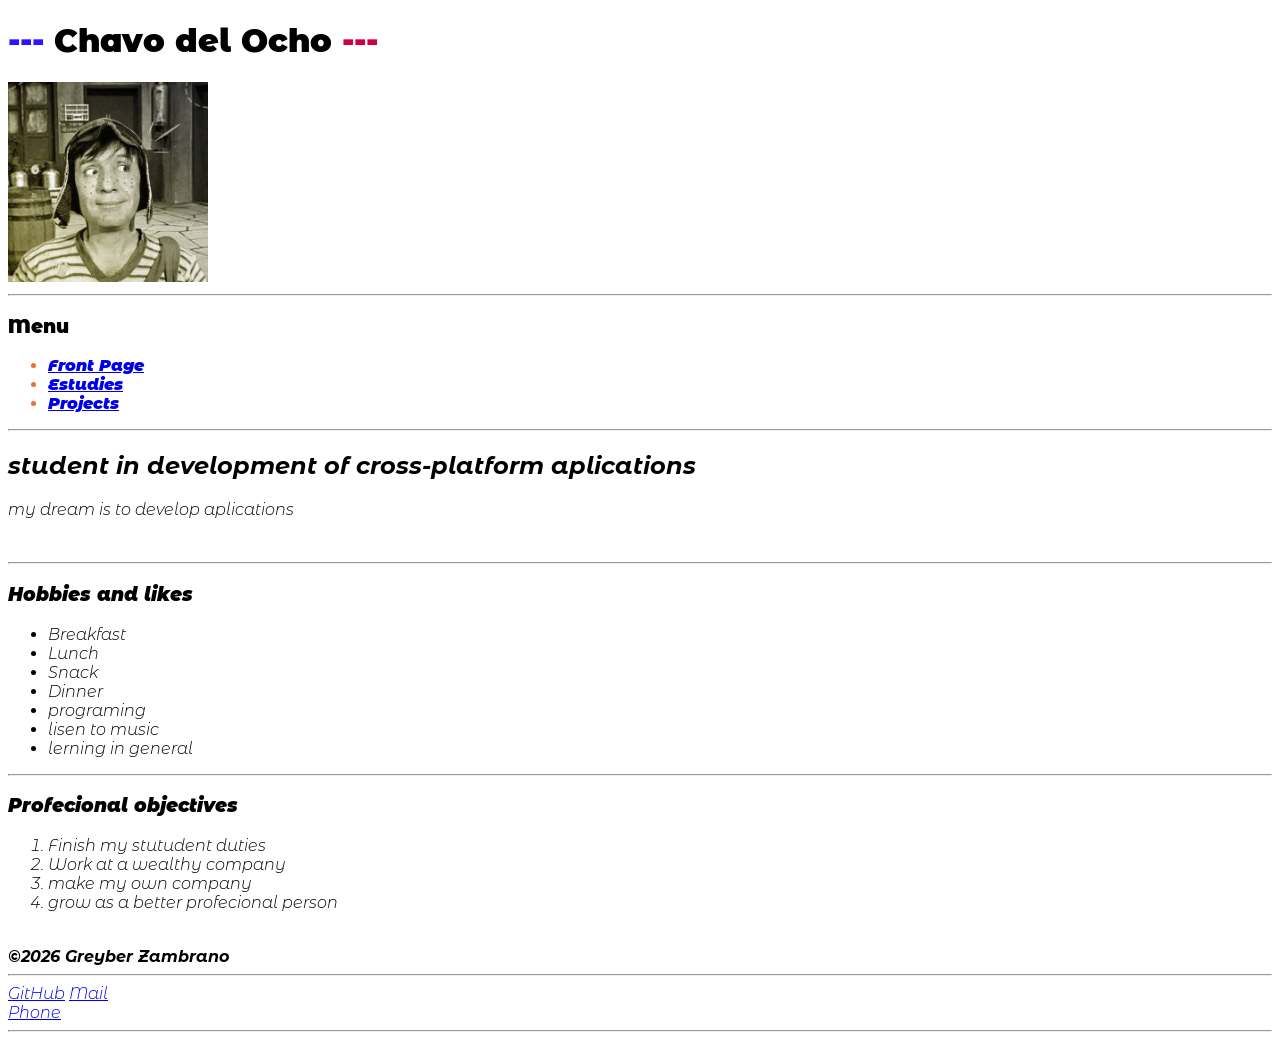
<file: index.html>
<!DOCTYPE html>
<html lang='en'>
<head>
    <meta charset="UTF-8">
    <title>CV of chavo del Ocho</title>
    <link rel="stylesheet" href="./global.css">
</head>
<body>
    <h1 class="title">Chavo del Ocho</h1>
    <img src="./images/main/chavo_del_ocho.jpg" width="200">
    <hr>
    <h3 class="subtitle">Menu</h3>
    <nav id="menu">
        <ul>
            <li><a target="_blank"  href="./index.html         ">
                    Front Page</a></li>
            <li><a target="_blank"  href="./sites/studies.html ">
                    Estudies  </a></li>
            <li><a target="_blank"  href="./sites/projects.html">
                    Projects  </a></li>
        </ul>
    <nav>
    <hr>
    <h2>student in development of cross-platform aplications</h2>
    <p>my dream is to develop aplications</p> 
    &nbsp;
    <hr>
    <h3 class="subtitle">Hobbies and likes</h3>
    <ul>
        <li>Breakfast</li>
        <li>Lunch</li>
        <li>Snack</li>
        <li>Dinner</li>
        <li>programing</li>
        <li>lisen to music</li>
        <li>lerning in general</li>
    </ul>
    <hr>
    <h3 class="subtitle">Profecional objectives</h3>
    <ol>
        <li>Finish my stutudent duties</li>
        <li>Work at a wealthy company</li>
        <li>make my own company</li>
        <li>grow as a better profecional person</li>
    </ol>
    <br>
    <footer>
        <strong> ©2026 Greyber Zambrano
        </strong>
    <hr>
    <a target="_blank" href="https://github.com/GreyberZambrano2007" >
    GitHub</a>
    <a href="mailto:gzambrano@iesesteveterradas.cat ">
    Mail</a>
    <br>
    <a href="tel:+34673808589">
    Phone</a>
    <hr>
    </footer>
</body>
</html>
</file>
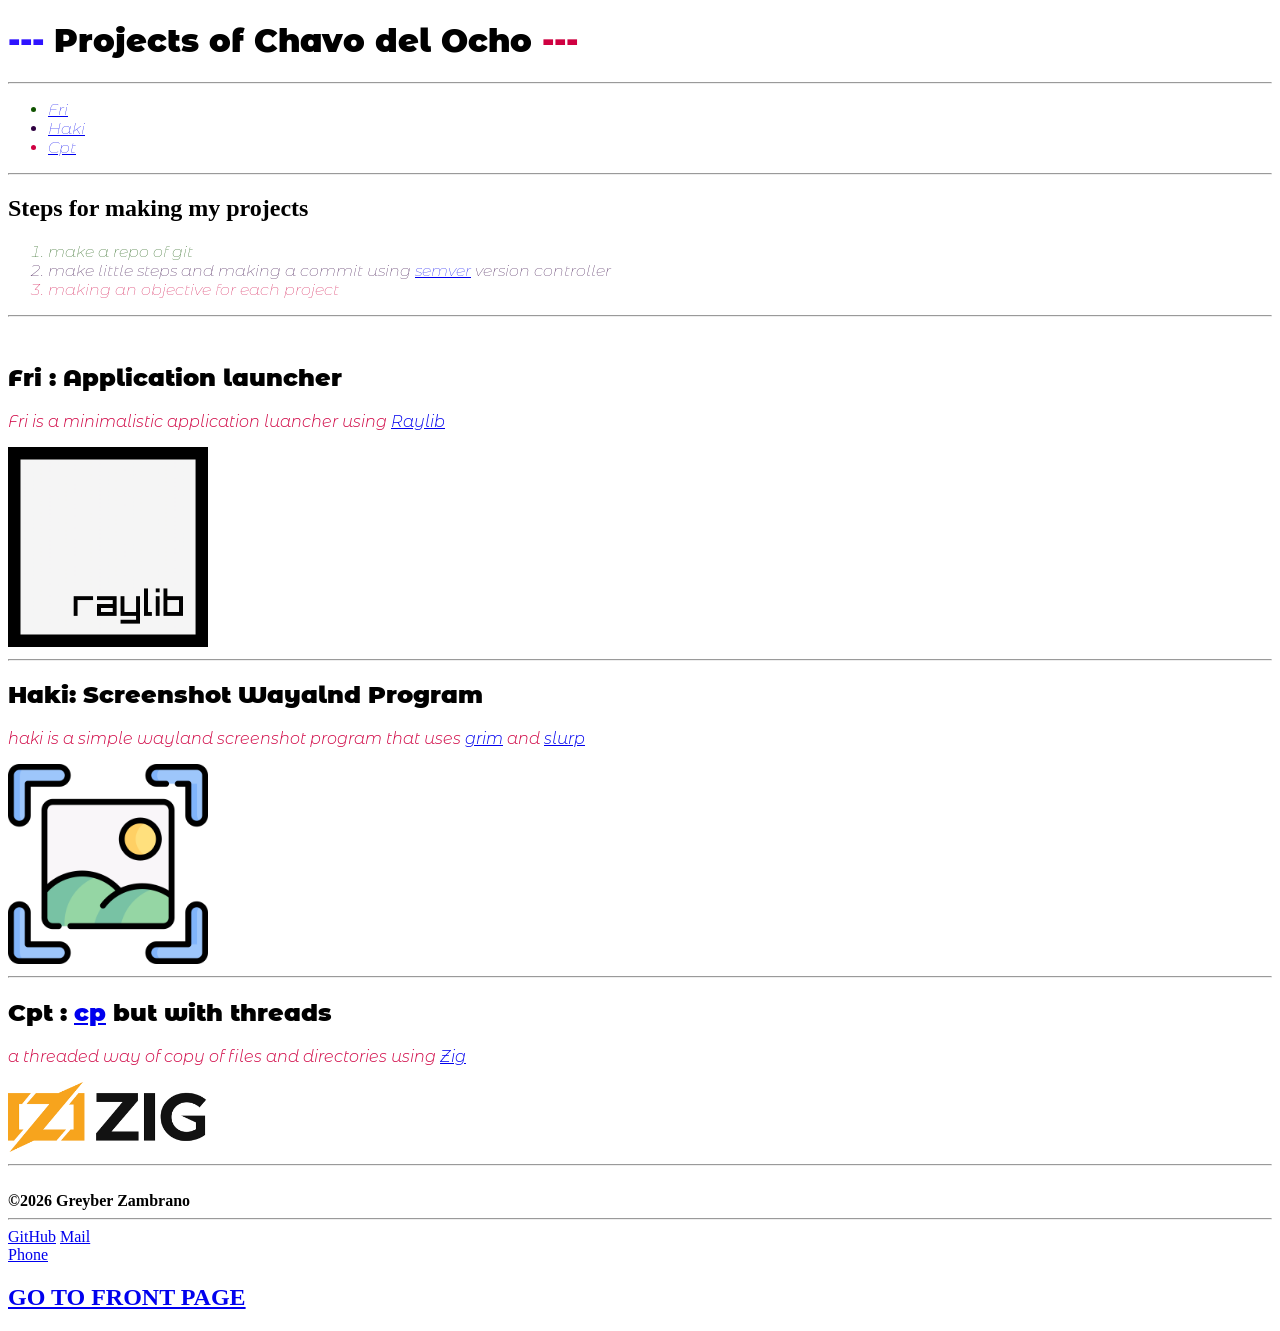
<file: sites/projects.html>
<!DOCTYPE html>
<html lang='en'>
<head>
    <meta charset="UTF-8">
    <title>projects of chavo del Ocho</title>
    <link rel="stylesheet" href="../global.css">
</head>
<body>
    <h1 class="title">Projects of Chavo del Ocho</h1>
    <hr>
    <ul class="list">
        <li><a href="#fri">Fri</a></li>
        <li><a href="#haki">Haki</a></li>
        <li><a href="#cpt">Cpt</a></li>
    </ul>
    <hr>
    <h2>Steps for making my projects</h2>
    <ol class="list">
        <li>make a repo of git</li>
        <li>make little steps and making a commit using
            <a target="_blank" href="https://semver.org/">semver</a> version controller</li>
        <li>making an objective for each project</li>
    </ol>
    <hr>
    <br>
    <h2 id="fri">Fri : Application launcher</h2>
    <p id="fri-text">Fri is a minimalistic application luancher using 
    <a target="_blank" href="https://www.raylib.com/">Raylib</a>
    </p>
    <img src="../images/projects/raylib_logo.png" width="200">
    <hr>
    <h2 id="haki">Haki: Screenshot Wayalnd Program</h2>
    <p id="haki-text">haki is a simple wayland screenshot program that uses 
    <a target="_blank" href="https://gitlab.freedesktop.org/emersion/grim">grim</a> and 
    <a target="_blank" href="https://github.com/emersion/slurp">slurp</a>
    </p>
    <img src="../images/projects/screenshot_logo.png" width="200">
    <hr>
    <h2 id="cpt">Cpt : 
        <a target="_blank" href="https://github.com/coreutils/coreutils/blob/master/src/cp.c">cp</a>
        but with threads </h2>
    <p id="cpt-text"> a threaded way of copy of files and directories using 
    <a target="_blank"  href="https://ziglang.org/">Zig</a>
    </p>
    <img src="../images/projects/zig_logo.png" width="200">
    <hr>
    <br>
    <footer>
    <strong> ©2026 Greyber Zambrano
        </strong>
    <hr>
    <a target="_blank" href="https://github.com/GreyberZambrano2007" >
    GitHub</a>
    <a href="mailto:gzambrano@iesesteveterradas.cat ">
    Mail</a>
    <br>
    <a href="tel:+34673808589">
    Phone</a>
    <h2><a target="_blank"  href="../index.html">GO TO FRONT PAGE</a></h2>
    </footer>
</body>
</html>
</file>
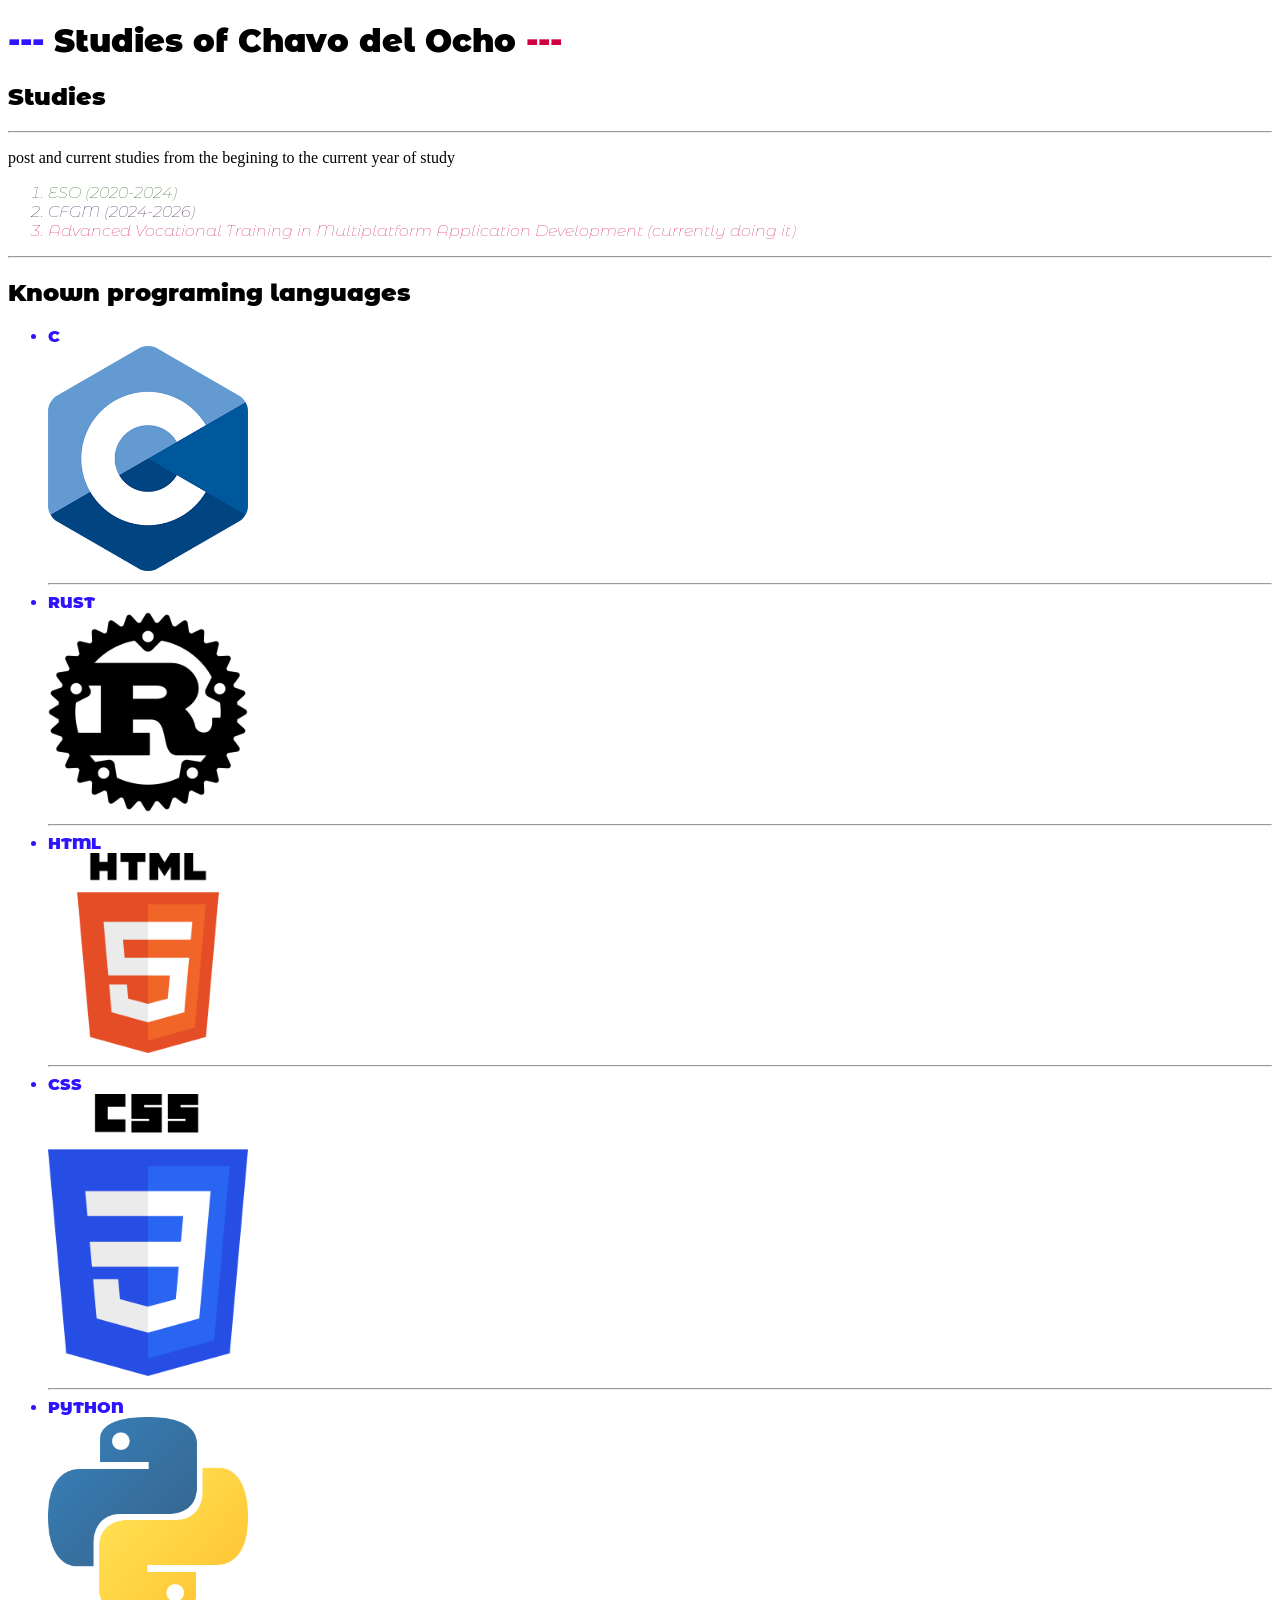
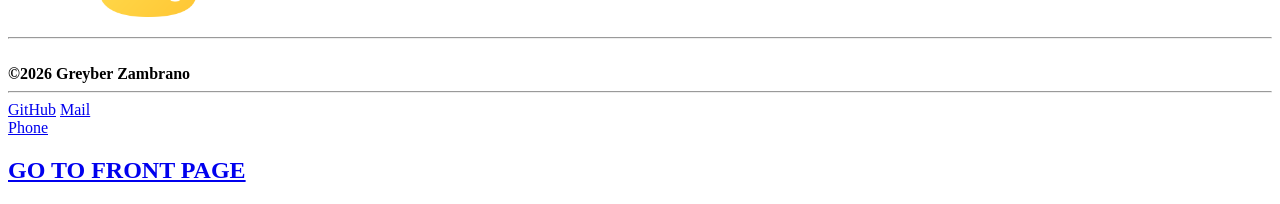
<file: sites/studies.html>
<!DOCTYPE html>
<html lang='en'>
<head>
    <meta charset="UTF-8">
    <title>Studies of chavo del Ocho</title>
    <link rel="stylesheet" href="../global.css">
</head>
<body>
    <h1 class="title">Studies of Chavo del Ocho</h1>
    <h2 class="subtitle">Studies</h2>
    <hr>
    <p  id="text"> post and current studies from the begining to 
    the current year of study</p>
    <ol class="list">
       <li> ESO  (2020-2024)</li>
       <li> CFGM (2024-2026)</li>
       <li> Advanced Vocational Training in Multiplatform Application Development (currently doing it)</li>
    </ol>
    <hr>
    <h2 class="subtitle"> Known programing languages </h2>
    <ul>
        <li class="langsub">C</li>
        <img src="../images/studies/c_logo.png" width="200">
        <hr>
        <li class="langsub">RUST</li>
        <img src="../images/studies/rust_logo.webp" width="200">
        <hr>
        <li class="langsub">HTML</li>
        <img src="../images/studies/html_logo.webp" width="200">
        <hr>
        <li class="langsub">CSS</li>
        <img src="../images/studies/css_logo.webp" width="200">
        <hr>
        <li class="langsub">PYTHON</li>
        <img src="../images/studies/python_logo.webp" width="200">
    </ul>
    <hr>
    <br>
    <footer>
    <strong> ©2026 Greyber Zambrano
        </strong>
    <hr>
    <a target="_blank" href="https://github.com/GreyberZambrano2007" >
    GitHub</a>
    <a href="mailto:gzambrano@iesesteveterradas.cat ">
    Mail</a>
    <br>
    <a href="tel:+34673808589">
    Phone</a>
    <h2><a target="_blank"  href="../index.html">GO TO FRONT PAGE</a></h2>
    </footer>
</body>
</html>
</file>
<file: global.css>
@import url('https://fonts.googleapis.com/css2?family=Caveat:wght@500&family=Montserrat+Alternates:ital,wght@0,100;0,200;0,300;0,400;0,500;0,600;0,700;0,800;0,900;1,100;1,200;1,300;1,400;1,500;1,600;1,700;1,800;1,900&display=swap');

.subtitle,
.title,
#fri,
#haki,
#cpt {
  font-family: "Montserrat Alternates", sans-serif;
  font-weight: 900;
}
.langsub {
  font-family: "Montserrat Alternates", sans-serif;
  font-weight: 900;
  color: #2e13ff;
}
.list {
  font-family: "Montserrat Alternates", sans-serif;
  font-weight: 100;
  font-style: italic;
  color: #2f0041;
}
#fri-text,
#haki-text,
#cpt-text {
  font-family: "Montserrat Alternates", sans-serif;
  font-weight: 300;
  font-style: italic;
  color: #cf0041;
}
#menu {
  font-family: "Montserrat Alternates", sans-serif;
  font-weight: 300;
  font-style: italic;
}
a:hover {
  color: #cf0041;
  text-decoration: underline;
}
.list li:first-child {
  color: #105300;
}
.list li:last-child {
  color: #cf0041;
}
#menu > ul {
  font-weight: 900;
  color: #EE702E;
}
.title::before {
    content: " --- "; 
    color: #2e13ff;
}
.title::after {
  content: " --- "; 
  color  : #cf0041;
}
</file>
